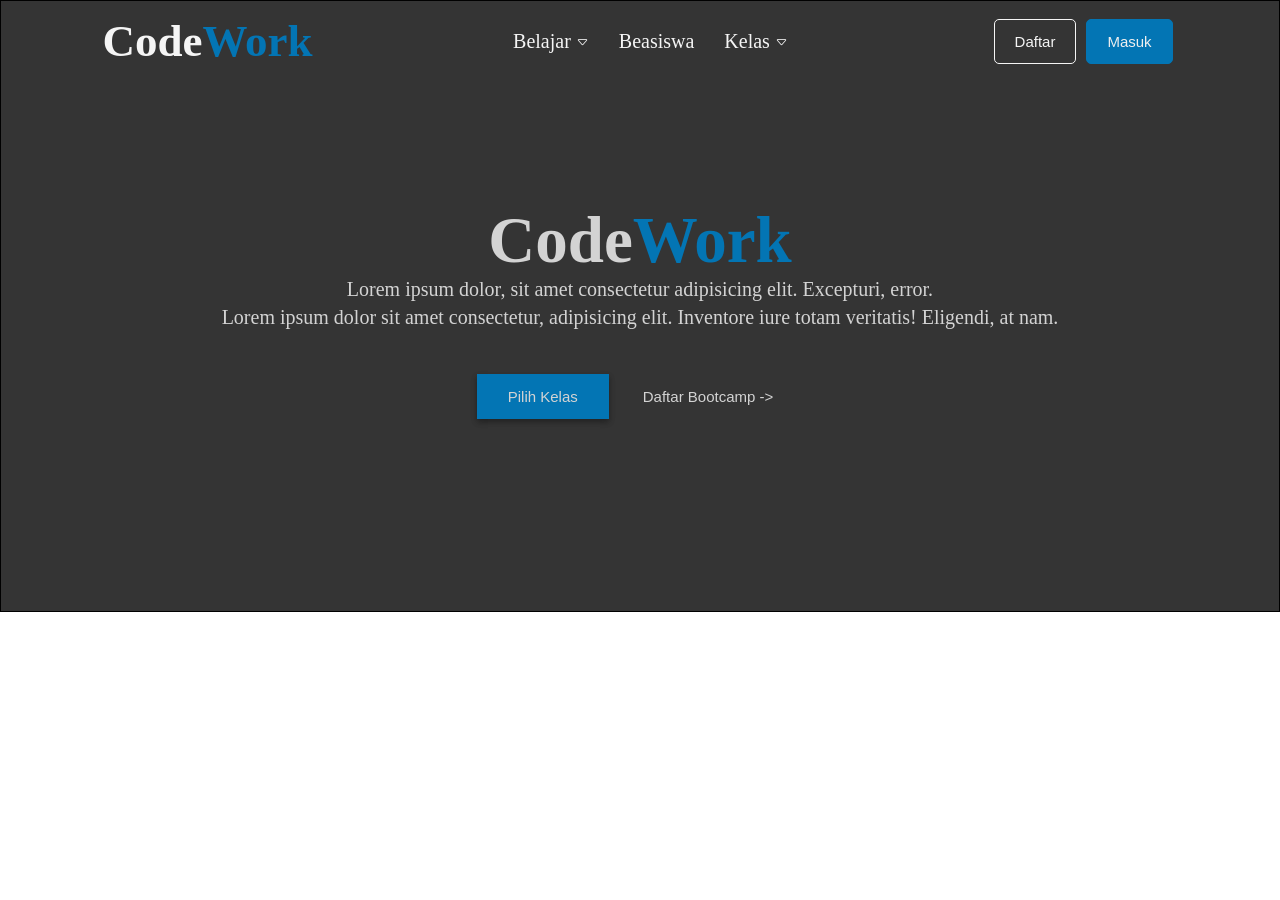
<file: index.html>
<!DOCTYPE html>
<html lang="en">

<head>
    <meta charset="UTF-8">
    <meta http-equiv="X-UA-Compatible" content="IE=edge">
    <meta name="viewport" content="width=device-width, initial-scale=1.0">
    <link rel="stylesheet" href="https://cdn.jsdelivr.net/npm/bootstrap-icons@1.7.2/font/bootstrap-icons.css">
    <link rel="stylesheet" href="./src/style/header.css">
    <title>CodeWork</title>
</head>

<body>
    <header>
        <nav class="navbar">
            <div class="title-logo">
                <h1>Code<span>Work</span></h1>
            </div>

            <div class="list">
                <ul class="nav-links">
                    <li>Belajar <i class="bi bi-caret-down"></i></li>
                    <li>Beasiswa</li>
                    <li>Kelas <i class="bi bi-caret-down"></i></li>
                    <div class="btn-links">
                        <button type="button" class="Login btn">Daftar</button>
                        <button type="button" class="Masuk btn">Masuk</button>
                    </div>
                </ul>
            </div>

            <div class="button">
                <button type="button" class="Login btn">Daftar</button>
                <button type="button" class="Masuk btn">Masuk</button>
            </div>

            <div class="burger">
                <div class="line"></div>
                <div class="line"></div>
                <div class="line"></div>
            </div>
        </nav>

        <div class="jumbotron">
            <div class="title-jumbotron">
                <h2>Code<span>Work</span></h2>

                <p>Lorem ipsum dolor, sit amet consectetur adipisicing elit. Excepturi, error.</p>
                <p>Lorem ipsum dolor sit amet consectetur, adipisicing elit. Inventore iure totam veritatis! Eligendi,
                    at nam.</p>
                <!-- <p>Kembangkan Karirmu developer dengan keahlian professional</p>
                <p>yang dibutuhkan di dunia industri melalui bootcamp CodeWork</p> -->
            </div>

            <div class="btn-jumbtron">
                <button type="button" class="btn-jumbo btn">Pilih Kelas</button>
                <button type="button" class="btn-jumbo btn">Daftar Bootcamp -></button>
            </div>
        </div>
    </header>
    <script src="./src/app.js" type="module"></script>
</body>

</html>
</file>
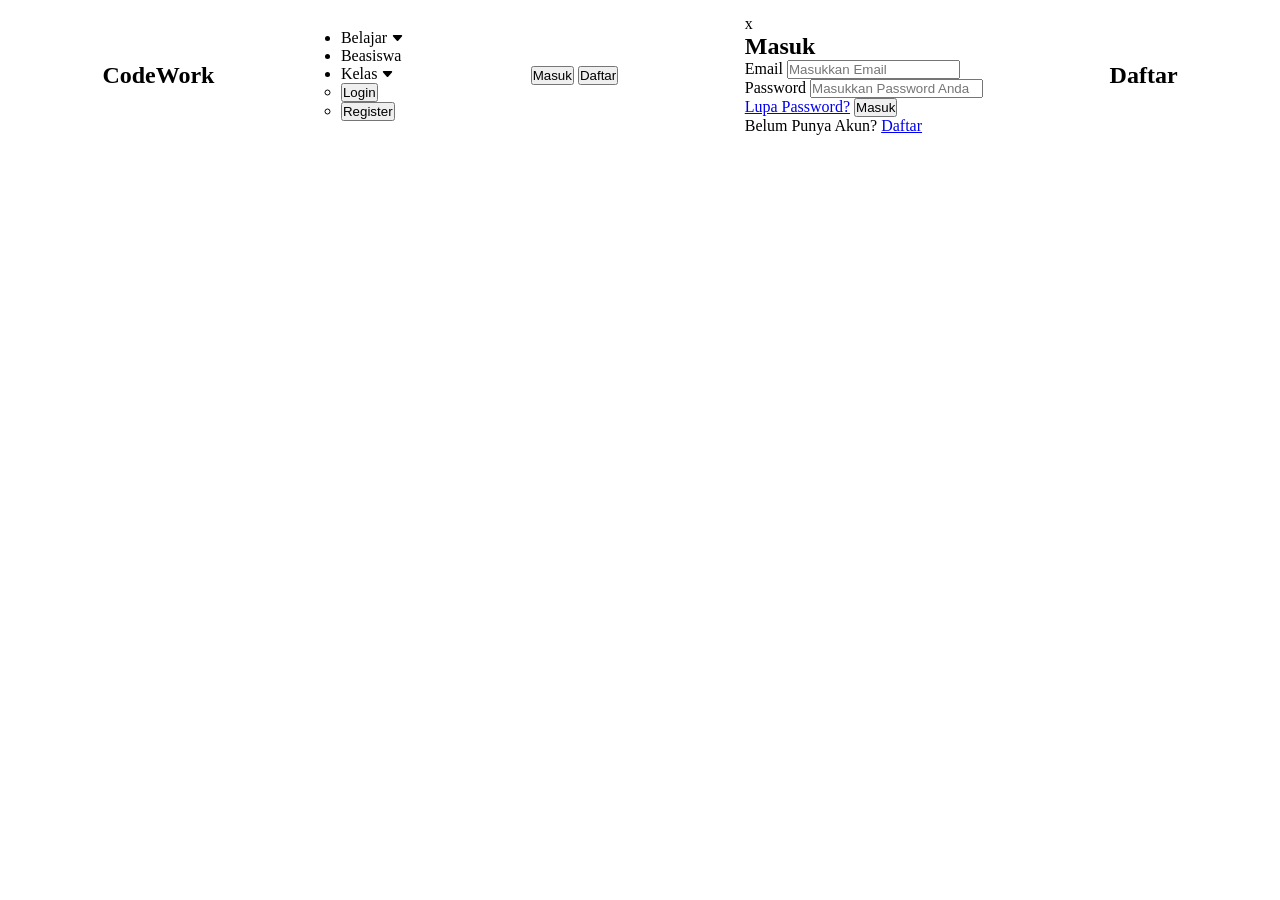
<file: src/index.html>
<!DOCTYPE html>
<html lang="en">

<head>
    <meta charset="UTF-8">
    <meta http-equiv="X-UA-Compatible" content="IE=edge">
    <meta name="viewport" content="width=device-width, initial-scale=1.0">
    <link rel="stylesheet" href="https://cdn.jsdelivr.net/npm/bootstrap-icons@1.7.2/font/bootstrap-icons.css">
    <link rel="stylesheet" href="./style/style.css">
    <title>CodeWork</title>
</head>

<body>
    <header>
        <nav>
            <h1>Code<span>Work</span></h1>
            <ul class="nav-list">
                <li>Belajar <i class="bi bi-caret-down-fill"></i></li>
                <li>Beasiswa</li>
                <li>Kelas <i class="bi bi-caret-down-fill"></i></li>
                <ul class="btn-nav-list">
                    <li><button role="button" class="masuk">
                            <p>Login</p>
                        </button>
                    </li>
                    <li><button role="button">
                            <p class="register">Register</p>
                        </button>
                    </li>
                </ul>
            </ul>

            <div class="btn-nav">
                <button role="button" id="masuk">
                    <p>Masuk</p>
                </button>
                <button role="button">
                    <p>Daftar</p>
                </button>
            </div>

            <!-- Modal Login -->
            <div class="login-modal" id="login-modal">
                <div class="modal-content">
                    <span class="close">x</span>
                    <h1>Masuk</h1>
                    <form>
                        <div class="email-area">
                            <label class="form-label">Email</label>
                            <input type="email" id="form-name" placeholder="Masukkan Email">
                        </div>
                        <div class="pass-area">
                            <label class="form-label">Password</label>
                            <input type="password" id="form-pass" placeholder="Masukkan Password Anda">
                        </div>
                        <a href="#" class="forgot-pass">Lupa Password?</a>
                        <button type="submit" class="form-btn">Masuk</button>
                        <p>Belum Punya Akun? <a href="#" class="daftar">Daftar</a></p>
                    </form>
                </div>
            </div>
            <!-- Modal Login -->

            <!-- Modal Daftar/Register -->
            <div class="login-modal" id="login-modal">
                <div class="modal-content">
                    <span class="close"></span>
                    <h1>Daftar</h1>
                    <form></form>
                </div>
            </div>
            <!-- Modal Daftar/Register -->

            <div class="burger">
                <div class="line line-1"></div>
                <div class="line line-2"></div>
                <div class="line line-3"></div>
            </div>
        </nav>
    </header>
    <script src="./app.js" type="module"></script>
</body>

</html>
</file>
<file: src/style/header.css>
* {
  padding: 0;
  margin: 0;
}

nav {
  display: flex;
  padding: 15px 8%;
  justify-content: space-between;
  align-content: center;
  align-items: center;
  /* box-shadow: rgba(0, 0, 0, 0.16) 0px 3px 6px, rgba(0, 0, 0, 0.23) 0px 3px 6px; */
  position: fixed;
  top: 0;
  left: 0;
  right: 0;
  z-index: 99;
}

.title-logo {
  font-size: 30px;
  color: whitesmoke;
}
.title-logo span {
  color: #0375b4;
}

.list ul {
  display: flex;
  list-style: none;
  align-items: center;
  margin: 3px 0;
}

.list ul li {
  padding: 0px 15px;
  font-size: 20px;
  font-weight: 500;
  cursor: pointer;
  transition: 1s;
  /* color: rgb(87, 87, 87); */
  color: whitesmoke;
}

.list ul li:hover {
  font-weight: bolder;
}

.bi {
  font-size: 13px;
}

.list .btn-links {
  display: none;
}

.button {
  display: flex;
}

.Login {
  border: 1px solid whitesmoke;
  color: whitesmoke;
  background-color: transparent;
  transition: 0.4s;
  border-radius: 5px;
}

.Login:hover {
  background-color: #0375b4;
  border: 1px solid #0375b4;
  color: #efefef;
}

.Masuk {
  background-color: #0375b4;
  color: #efefef;
  transition: 0.4s;
  border-radius: 5px;
  border: 1px solid #0375b4;
}

.Masuk:hover {
  background-color: #016397;
  color: #efefef;
}

.Login, .Masuk {
  margin: 0 8px;
  font-size: 15px;
  padding: 13px 20px;
  cursor: pointer;
}

.burger {
  display: none;
}

/* jumbotron */
.jumbotron {
  border: 1px solid black;
  display: flex;
  flex-direction: column;
  height: 600px;
  justify-content: center;
  align-items: center;
  text-align: center;
  background-repeat: no-repeat;
  background-size: cover;
  padding-top: 30px;
  z-index: 1;
  position: relative;
  animation: slide 30s infinite;
}

.jumbotron::before {
  content: "";
  margin-top: -40px;
  width: 100%;
  height: 640px;
  background: rgba(0, 0, 0, 0.795);
  position: absolute;
  z-index: -1;
}

@keyframes slide {
  0% {
    background-image: url(https://wallpapertag.com/wallpaper/full/7/3/2/154689-cool-coding-background-1920x1280-for-tablet.jpg);
  }
  20% {
    background-image: url(https://www.sheremetev.info/wp-content/uploads/2020/04/programmer-working-on-code-x596mjf1982.jpg);
  } 
  40% {
    background-image: url(https://static0.makeuseofimages.com/wp-content/uploads/2019/07/coding-apps.jpg);
  }
  60% {
    background-image: url(https://studyabroad.arcadia.edu/files/programs/shutterstock_1488601394.jpg);
  }
  80% {
    background-image: url(https://th.bing.com/th/id/R.771e2ffb3810fe1b2acea9e5c3d24e1a?rik=E1lXx05wTaQRQA&riu=http%3a%2f%2fcdn.ilovefreesoftware.com%2fwp-content%2fuploads%2f2018%2f04%2fonline-coding-courses-featured.jpg&ehk=yGvCgYvJ1jehMfrc%2fHKifQjF4qVyjuk3NI2SlhsaXWY%3d&risl=&pid=ImgRaw&r=0&sres=1&sresct=1);
  }
  100% {
    background-image: url(https://eugeneyan.com/assets/og_image/writing-and-coding.jpg);
  }
}


.title-jumbotron h2 {
  font-size: 75px;
  color: rgb(211, 211, 211);
}

.title-jumbotron span {
  color: #0375b4;
}

.title-jumbotron p {
  font-size: 22px;
  color: rgb(211, 211, 211);
}

.title-jumbotron p:nth-child(3){
  margin: 5px 0 30px 0;
}

.btn-jumbo  {
  font-size: 15px;
  padding: 13px 30px;
  cursor: pointer;
  margin: 20px 0px;
  background-color: #0375b4;
  border: 1px solid #0375b4;
  color: rgb(211, 211, 211);
  transition: 0.5s;
  box-shadow: rgba(0, 0, 0, 0.16) 0px 3px 6px, rgba(0, 0, 0, 0.23) 0px 3px 6px;
}

.btn-jumbo:hover {
  background-color: rgb(211, 211, 211);
  color: black;
  box-shadow: rgba(0, 0, 0, 0.25) 0px 14px 28px, rgba(0, 0, 0, 0.22) 0px 10px 10px;
  border: 1px solid rgb(211, 211, 211);
}

.btn-jumbo:nth-child(2) {
  background-color: transparent;
  border: none;
  box-shadow: none;
  color: rgb(211, 211, 211);
}

.btn-jumbo:nth-child(2):hover {
  color: #0375b4;
  background-color: none;
  box-shadow: none;
}


@media screen and (min-width:1900px) and (max-width: 2200px){
  nav {
    padding: 30px 10%;
  }

  .title-logo {
    font-size: 45px;
  }

  .list ul li {
    padding: 0px 20px;
    font-size: 31px;
  }

  .Login, .Masuk {
    margin: 0 10px;
    font-size: 23px;
    padding: 20px 27px;
  }

  /* Jumbotron */
  .jumbotron {
    height: 710px;
    padding-top: 40px;
  }

  .jumbotron::before {
    height: 750px;
  }

  .title-jumbotron h2 {
    font-size: 90px;
  }

  .title-jumbotron p {
    font-size: 32px;
  }

  .btn-jumbo {
    font-size: 25px;
    padding: 20px 35px;
  }
}

@media screen and (min-width: 1600px) and (max-width: 1900px) {
  nav {
    padding: 20px 10%;
  }

  .title-logo {
    font-size: 40px;
  }

  .list ul li {
    padding: 0px 20px;
    font-size: 26px;
  }

  .Login, .Masuk {
    margin: 0 5px;
    font-size: 21px;
    padding: 15px 25px;
  }

  /* Jumbotron */
  .jumbotron {
    height: 680px;
    padding-top: 40px;
  }

  .jumbotron::before {
    height: 730px;
  }

  .title-jumbotron h2 {
    font-size: 85px;
  }

  .title-jumbotron p {
    font-size: 29px;
  }

  .title-jumbotron p:nth-child(3){
    margin: 5px 0 45px 0;
  }
  
  .btn-jumbo {
    font-size: 23px;
    padding: 20px 35px;
  }
}

@media screen and (min-width:1400px) and (max-width:1600px) {
  nav {
    padding: 17px 9%;
  }

  .title-logo {
    font-size: 35px;
  }

  .list ul li {
    padding: 0px 15px;
    font-size: 22px;
  }

  .Login, .Masuk {
    font-size: 16px;
    padding: 14px 25px;
  }

  /* Jumbotron */
  .jumbotron {
    height: 620px;
    padding-top: 35px;
  }

  .jumbotron::before {
    height: 660px;
  }

  .title-jumbotron h2 {
    font-size: 80px;
  }

  .title-jumbotron p {
    font-size: 25px;
  }

  .title-jumbotron p:nth-child(3){
    margin: 5px 0 35px 0;
  }
  
  .btn-jumbo {
    font-size: 19px;
    padding: 20px 35px;
  }
}

@media screen and (max-width: 1300px) {
  .Login, .Masuk {
    margin: 0 5px;
  }

  /* Jumbotron */
  .jumbotron {
    height: 580px;
  }

  .jumbotron::before {
    height: 620px;
  }

  .title-jumbotron h2 {
    font-size: 65px;
  }

  .title-jumbotron p {
    font-size: 20px;
  }

  .title-jumbotron p:nth-child(3){
    margin: 5px 0 25px 0;
  }
}

@media screen and (max-width:1100px) {
  .title-logo {
    font-size: 25px;
  }

  .list ul li {
    padding: 0px 12px;
    font-size: 18px
  }

  .Login, .Masuk {
    font-size: 14px;
  }

  /* Jumbotron */
  .jumbotron {
    height: 540px;
  }

  .jumbotron::before {
    height: 580px;
  }

  .title-jumbotron h2 {
    font-size: 60px;
  }

  .title-jumbotron p {
    font-size: 18px;
  }

  .btn-jumbo  {
    font-size: 14px;
  }
}

@media screen and (max-width:1000px) {
  nav {
    padding: 15px 7%;
  }

  .title-logo {
    font-size: 23px;
  }

  .list ul li {
    font-size: 17px
  }

  .Login, .Masuk {
    font-size: 13px;
    padding: 10px 16px;
  }

  /* Jumbotron */
  .title-jumbotron p {
    font-size: 16px;
  }

  .btn-jumbo  {
    font-size: 12px;
  }
}

@media screen and (max-width:900px) {
  nav {
    padding: 15px 5%;
  }

  .title-logo {
    font-size: 21px;
  }

  .list ul li {
    font-size: 15px
  }

  .Login, .Masuk {
    font-size: 11px;
    padding: 10px 16px;
  }

  /* Jumbotron */
  .jumbotron {
    height: 480px;
  }

  .jumbotron::before {
    height: 520px;
  }

  .title-jumbotron h2 {
    font-size: 55px;
  }

  .title-jumbotron p:nth-child(3){
    margin: 5px 0 20px 0;
  }

  .btn-jumbo {
    padding: 11px 26px;
  }
}

@media screen and (max-width: 800px) {
  .nav-bottom {
    padding-bottom: 300px;
    transition: 0.5s;
  }

  .burger {
    display: flex;
    flex-direction: column;
  }

  .burger .line {
    background-color: rgb(87, 87, 87);
    width: 28px;
    height: 3px;
    margin: 2px 0;
  }

  .list ul {
    align-items: flex-start;
    justify-content: space-evenly;
    margin-top: -10px;
  }

  .list ul li {
    font-size: 18px;
  }

  .nav-links {
    position: absolute;
    right: 0;
    left: 0;
    height: 300px;
    top: 45px;
    flex-direction: column;
    width: 100%;
    z-index: 1;
    transition: 0.5s ease-in;
    transform: translateY(-120%);
    padding: 0px 4%;
  }

  .nav-links li {
    opacity: 0;
  }

  .nav-active {
    transform: translateY(6%);
  }

  .list .btn-links {
    display: flex;
    flex-direction: column;
    justify-content: space-evenly;
    width: 100%;
    padding: 0 1.4%;
  }

  .btn-links button {
    width: 90%;
    margin: 8px 0;
    padding: 13px 20px;
    opacity: 0;
  }

  @keyframes Fade {
    from{
        opacity: 0;
        transform: translateY(10px);
    }
    to {
        opacity: 1;
        transform: translateY(0px);
    }
  }

  .button {
    display: none;
  }

  /* Jumbotron */
  .jumbotron {
    height: 400px;
  }

  .jumbotron::before {
    height: 440px;
  }

  .title-jumbotron h2 {
    font-size: 50px;
  }

  .title-jumbotron p {
    font-size: 15px;
    margin: 0 13%;
  }

  .title-jumbotron p:nth-child(3){
    margin: 3px 12% 15px 12%;
  }

  .btn-jumbo {
    padding: 9px 23px;
  }
}

@media screen and (max-width: 700px) {
  /* Jumbotron */
  .jumbotron {
    height: 380px;
  }

  .jumbotron::before {
    height: 420px;
  }
}

@media screen and (max-width: 625px) {
  /* Jumbotron */
  .title-jumbotron p {
    margin: 0 10%;
  }

  .title-jumbotron p:nth-child(3){
    margin: 3px 11% 10px 11%;
  }
}

/* Untuk Layar Hp */
@media screen and (max-width: 576px) {
  /* Jumbotron */
  .jumbotron {
    height: 340px;
  }

  .jumbotron::before {
    height: 380px;
  }

  .title-jumbotron {
    width: 85%;
  }
  .title-jumbotron p {
    font-size: 12px;
    margin: 0 0%;
  }

  .title-jumbotron p:nth-child(3){
    margin: 3px 0% 5px 0%;
  }

  .btn-jumbo  {
    padding: 8px 15px;
  }
}

@media screen and (max-width: 450px) {
  /* Jumbotron */
  .title-jumbotron h2 {
    font-size: 40px;
  }

  .title-jumbotron p {
    font-size: 11px;
  }
}

/* Untuk Layar Hp Seperti Redmi Note 8  */
@media screen and (max-width: 400px) {
  /* Jumbotron */
  .jumbotron {
    height: 300px;
  }

  .jumbotron::before {
    height: 340px;
  }

  .title-jumbotron {
    width: 90%;
  }

  .title-jumbotron h2 {
    font-size: 35px;
  }

  .title-jumbotron p {
    font-size: 10px;
  }

  .btn-jumbo  {
    font-size: 10px;
    padding: 8px 12px;
  }
}

@media screen and (max-width: 350px){
  /* Jumbotron */
  .jumbotron {
    height: 280px;
  }

  .jumbotron::before {
    height: 320px;
  }

  .title-jumbotron h2 {
    font-size: 30px;
  }

  .title-jumbotron p {
    font-size: 9px;
  }

  .btn-jumbo  {
    font-size: 9px;
    padding: 8px 10px;
  }
}

@media screen and (max-width: 310px){
  /* Jumbotron */
  .jumbotron {
    height: 240px;
  }

  .jumbotron::before {
    height: 280px;
  }
  .title-jumbotron {
    width: 95%;
  }

  .title-jumbotron h2 {
    font-size: 25px;
  }

  .title-jumbotron p {
    font-size: 8px;
  }
}
</file>
<file: src/style/style.css>
@import './header.css';
</file>
